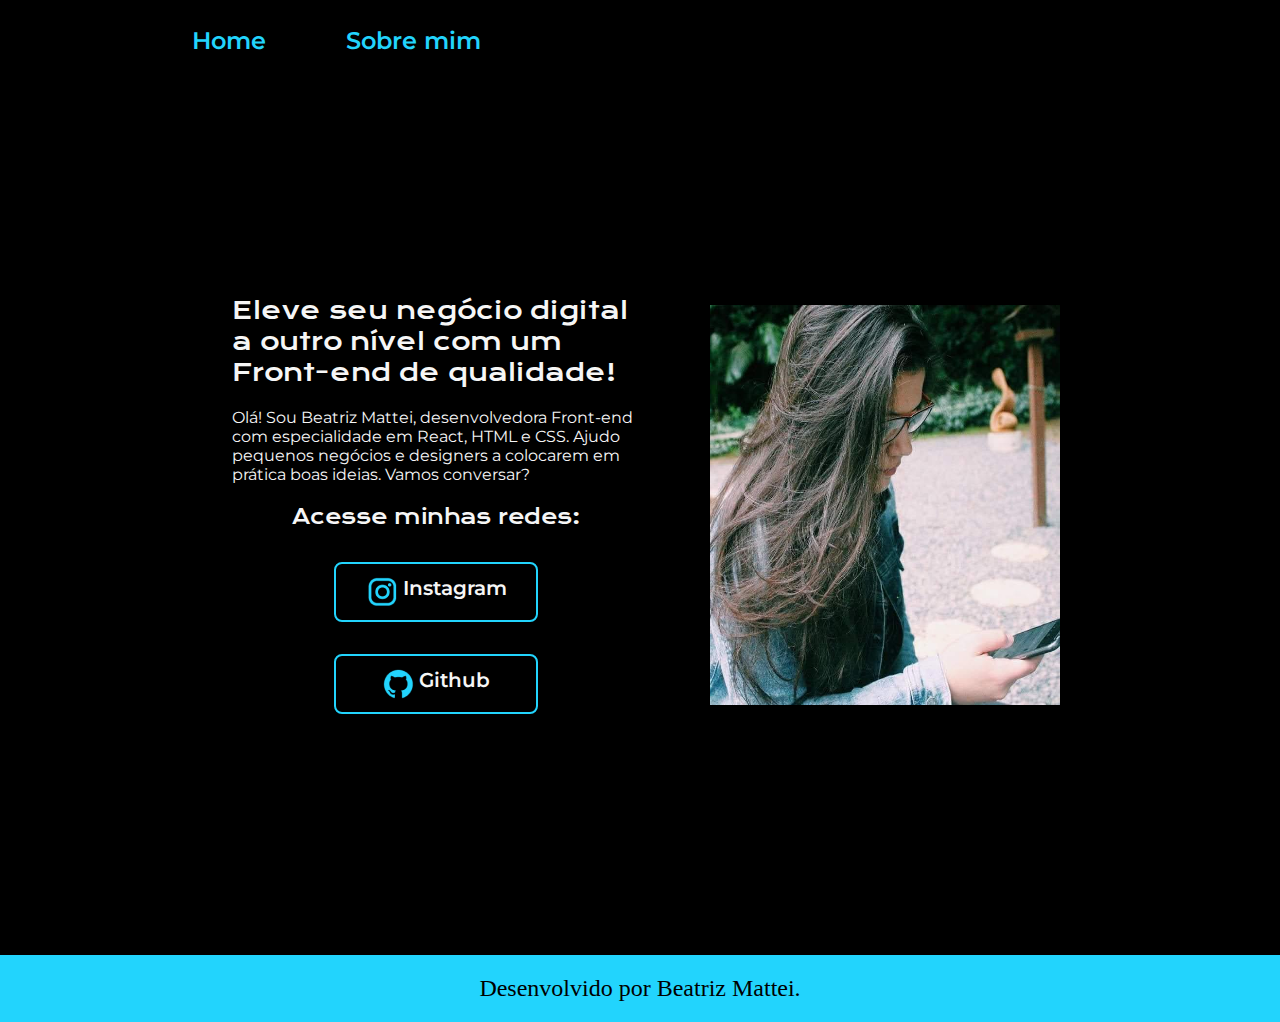
<file: index.html>
<!DOCTYPE html>
<html lang="pt-br">

<head>
    <meta charset="UTF-8">
    <meta http-equiv="X-UA-Compatible" content="IE=edge">
    <meta name="viewport" content="width=device-width, initial-scale=1.0">
    <title>Portfólio</title>
    <link rel="stylesheet" href="./styles/style.css">
</head>

<body>
    <header class="cabecalho">
        <nav class="cabecalho__menu">
            <a class="cabecalho__menu__link" href="index.html">Home</a>
            <a class="cabecalho__menu__link" href="about.html">Sobre mim</a>
        </nav>
    </header>
    <main class="apresentacao">
        <section class="apresentacao__conteudo">
            <h1 class="apresentacao__conteudo__titulo">Eleve seu negócio digital a outro nível com um Front-end de qualidade!</h1>
            <p class="apresentacao__conteudo__texto">Olá! Sou Beatriz Mattei, desenvolvedora Front-end com especialidade em React, HTML e CSS. Ajudo pequenos negócios e designers a colocarem em prática boas ideias. Vamos conversar?</p>
            <div class="apresentacao__links">
                <h2 class="apresentacao__links__subtitulo">Acesse minhas redes: </h2>
            <a class="apresentacao__links__link" href="https://www.instagram.com/beatriz.mattei"> 
                <img src="./imagens/instagram.png">
                Instagram</a>
            <a class="apresentacao__links__link" href="https://github.com/beatrizmattei"> 
                <img src="./imagens/github.png">
                Github</a>
            </div>
        </section>
        <img class="apresentacao__imagem" src="./imagens/eu.jpeg" alt="Foto da Beatriz Mattei" style="width:350px;height:400px; ">
    </main>
    <footer class="rodape">
        <p>Desenvolvido por Beatriz Mattei.</p>
    </footer>
</body>
</html>
</file>
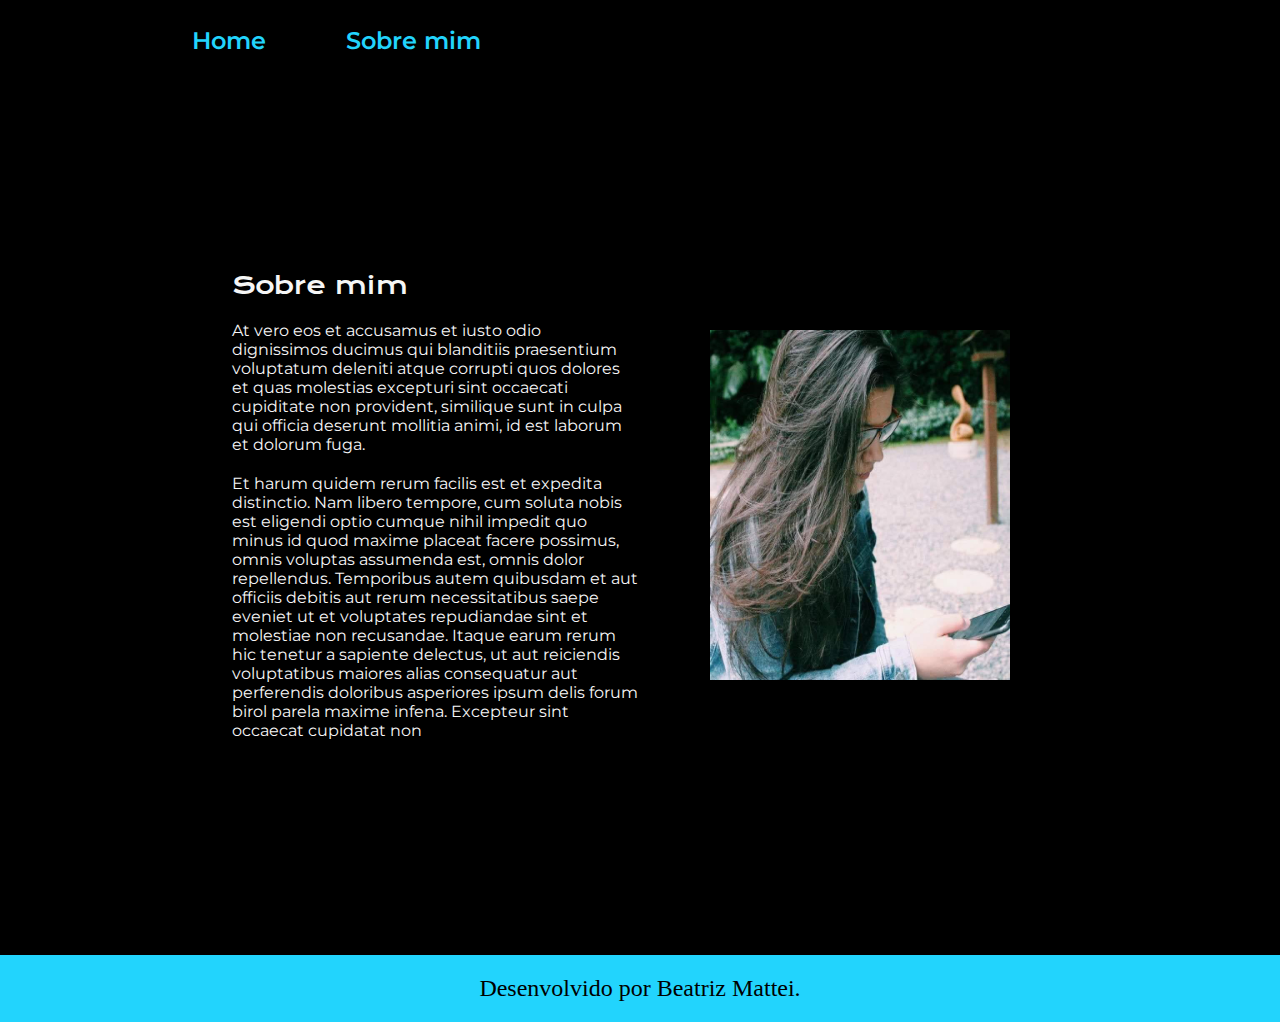
<file: about.html>
<!DOCTYPE html>
<html lang="pt-br">

<head>
    <meta charset="UTF-8">
    <meta http-equiv="X-UA-Compatible" content="IE=edge">
    <meta name="viewport" content="width=device-width, initial-scale=1.0">
    <title>Sobre mim</title>
    <link rel="stylesheet" href="./styles/style.css">
</head>
<body>
<header class="cabecalho">
    <nav class="cabecalho__menu">
        <a class="cabecalho__menu__link" href="index.html">Home</a>
        <a class="cabecalho__menu__link" href="about.html">Sobre mim</a>
    </nav>
</header>
<main class="apresentacao">
    <section class="apresentacao__conteudo">
        <h1 class="apresentacao__conteudo__titulo">Sobre mim</h1>
        <p class="apresentacao__conteudo__texto">At vero eos et accusamus et iusto odio dignissimos ducimus qui blanditiis praesentium voluptatum deleniti atque corrupti quos dolores et quas molestias excepturi sint occaecati cupiditate non provident, similique sunt in culpa qui officia deserunt mollitia animi, id est laborum et dolorum fuga.</p>
        <p class="apresentacao__conteudo__texto">Et harum quidem rerum facilis est et expedita distinctio. Nam libero tempore, cum soluta nobis est eligendi optio cumque nihil impedit quo minus id quod maxime placeat facere possimus, omnis voluptas assumenda est, omnis dolor repellendus. Temporibus autem quibusdam et aut officiis debitis aut rerum necessitatibus saepe eveniet ut et voluptates repudiandae sint et molestiae non recusandae. Itaque earum rerum hic tenetur a sapiente delectus, ut aut reiciendis voluptatibus maiores alias consequatur aut perferendis doloribus asperiores ipsum delis forum birol parela maxime infena. Excepteur sint occaecat cupidatat non</p>
    </section>
        <img src="./imagens/eu.jpeg" alt="Foto da Beatriz Mattei" style="width:300px;height:350px; ">
</main>
<footer class="rodape">
    <p>Desenvolvido por Beatriz Mattei.</p>
</footer>

</body>
</html>
</file>
<file: styles/style.css>
@import url('https://fonts.googleapis.com/css2?family=Krona+One&family=Montserrat:wght@400;600&display=swap');

:root{
    --cor-primaria: #000000;
    --cor-secundaria: #F6F6F6;
    --cor-terciaria: #22D4FD;
    --cor-hover: #272727;

    --fonte-primaria: 'Krona One', sans-serif;
    --fonte-secundaria: 'Montserrat', sans-serif;
}
*{ 
    margin: 0;
	padding: 0;
    box-sizing: border-box;
 }

body{
    background-color: var(--cor-primaria);
    color: var(--cor-secundaria);
    overflow: hidden;
}

.cabecalho{
    padding:2% 0% 0% 15%;
}

.cabecalho__menu{
    display: flex;
    gap: 5rem;

}
.cabecalho__menu__link{
    font-family: var(--fonte-secundaria);
    font-size: 1.5rem;
    font-weight: 600;
    color: var(--cor-terciaria);
    text-decoration: none;

}

.título-destaque{
    color: var(--cor-terciaria);
}
.apresentacao{
    padding: 5% 15%;
    display: flex;
    align-items: center;
    height: 100vh;
    gap: 30px;

}

.apresentacao img {
    max-width: 100%; 
    height: auto; 

}

.apresentacao__conteudo {
    max-width: 50%;
    display: flex;
    flex-direction: column;
    gap: 1.25rem;
    padding: 1.25rem;
    margin: 1.25rem;
}
.apresentacao__conteudo__titulo {
    font-size: 1.5rem;
    font-family: var(--fonte-primaria);
    font-weight: 400;
    font-style: normal;
}
.apresentacao__conteudo__texto{
    font-size: 1rem;
    font-family: var(--fonte-secundaria);
}
.apresentacao__links{
    display: flex;
    flex-direction: column;
    justify-content: space-between;
    align-items: center;
    gap: 2rem;
}
.apresentacao__links__subtitulo{
    font-family: var(--fonte-primaria);
    font-weight: 400;
    font-size: 1.25rem;
}
.apresentacao__links__link{
    display: flex;
    justify-content: center;
    gap: 2%;
    border: 2px solid #22d4fd;
    max-width: 18.75rem; 
    width: 50%;
    text-align: center;
    border-radius: 0.5rem;
    font-size: 1.25rem;
    font-weight: 600;
    padding: 0.75rem 0rem;
    text-decoration: none;
    color: var(--cor-secundaria);
    font-family: var(--fonte-secundaria);
    align-self: center;
}
.apresentacao__links__link:hover{
    background-color: var(--cor-hover);

}

.apresentacao__imagem{
    width: 50%;
}
.rodape {
    padding: 1.25rem;
    color: var(--cor-primaria);
    background-color: var(--cor-terciaria);
    text-align: center;
    font-size: 1.5rem;
}

@media (max-width: 1200px) {
    .apresentacao {
        flex-direction: column-reverse;
        padding: 5%;
    }
    .apresentacao__conteudo {
        width: auto;
    }
    .cabecalho {
        padding: 1%;
    }
    .cabecalho__menu {
        justify-content: center;
    }
}
</file>
